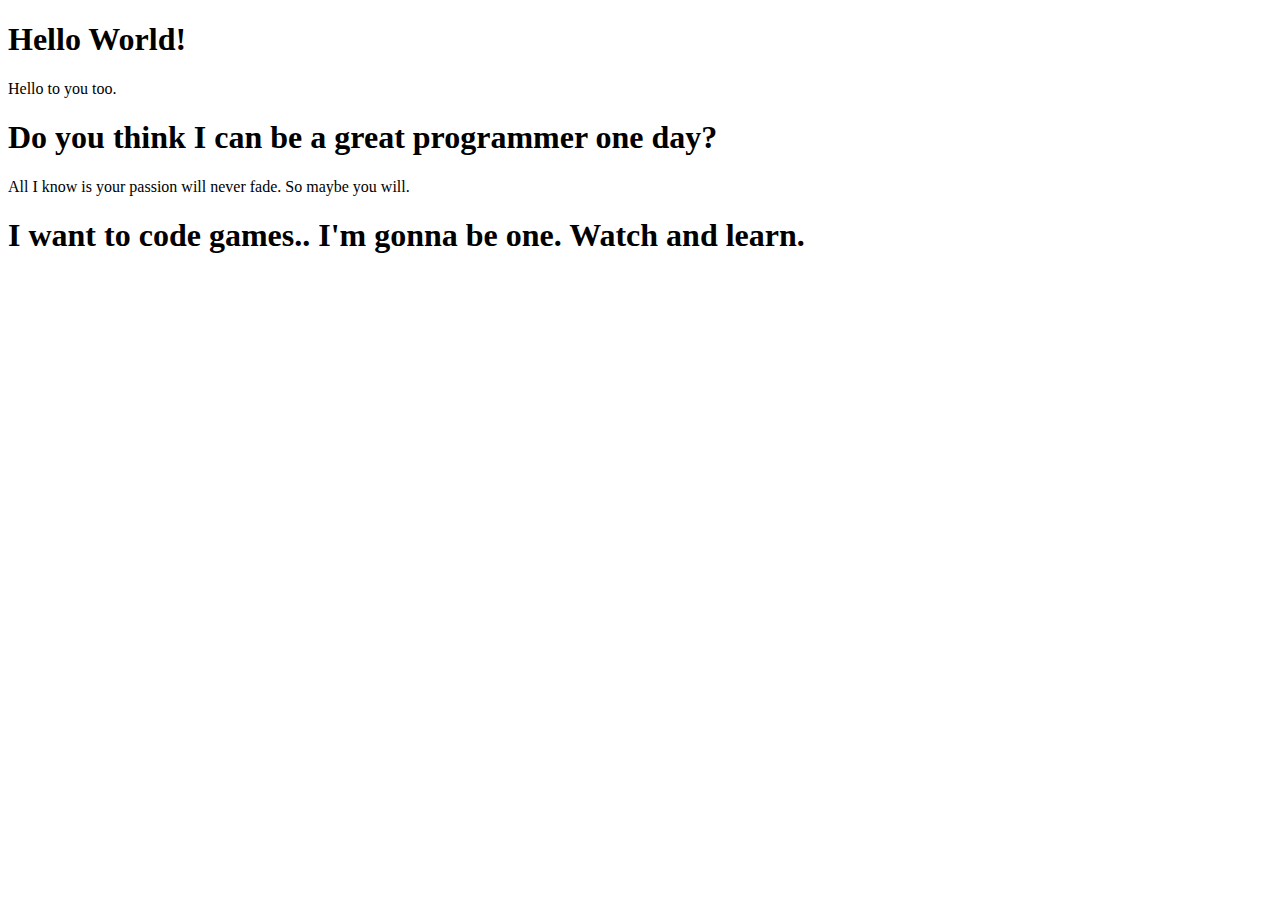
<file: Test.html>
<!DOCTYPE html>
<html>
    <head>
        <title>This is a Webpage</title>
    </head>
    <body>
        <h1>Hello World!</h1>
        <p>Hello to you too.</p>
        <h1>Do you think I can be a great programmer one day?</h1>
        <p>All I know is your passion will never fade. So maybe you will.</p>
        <h1>I want to code games.. I'm gonna be one. Watch and learn.</h1>
    </body>
</html>
</file>
